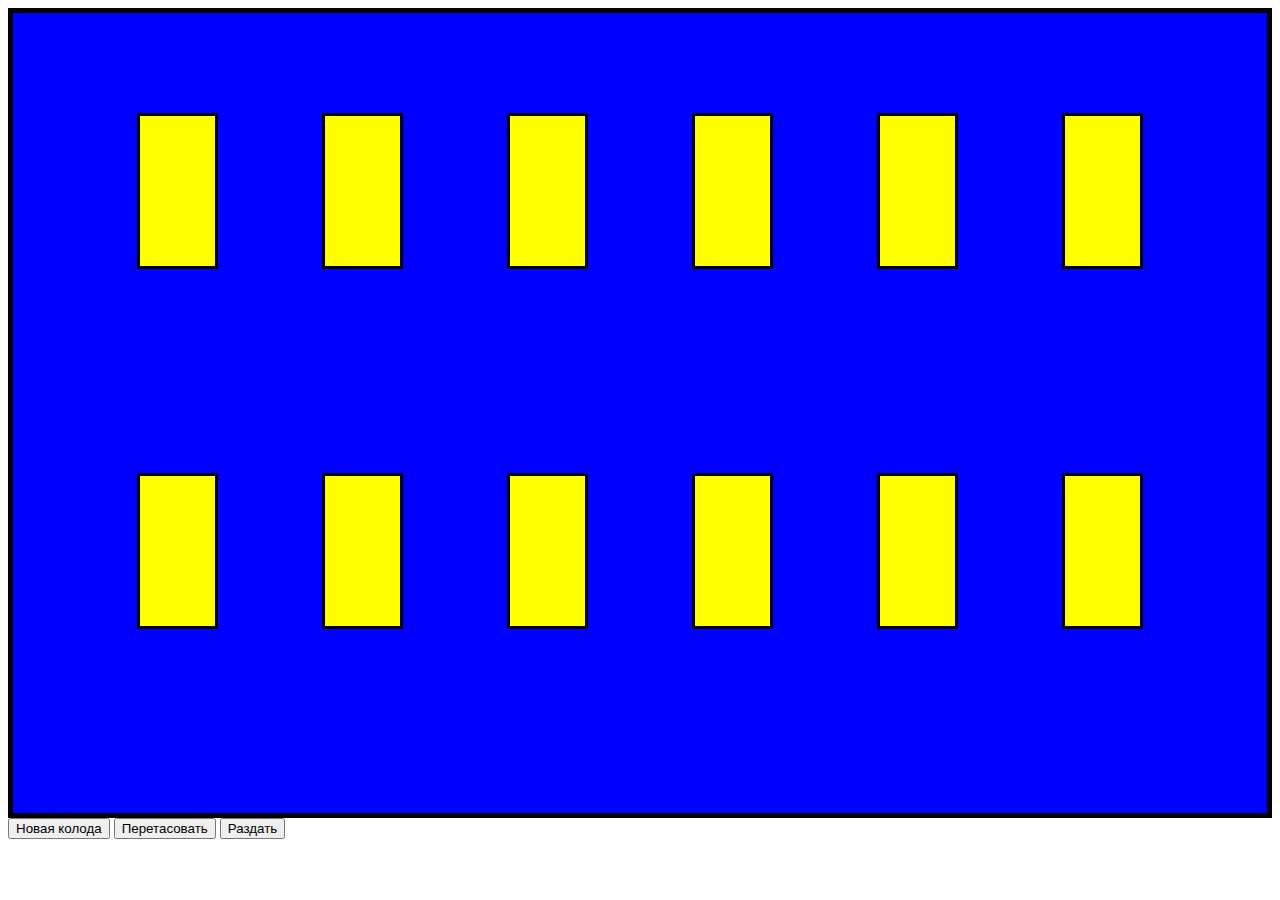
<file: Site.html>
<html>
	<head>
		<meta http-equiv="Content-Type" content="text/html; charset=utf-8">
		<title>Game</title>
		<link rel="stylesheet" href="StylesBJ.css">
	</head>
	<body>
		<script src="jscode.js"></script>
		<div class="table">
			<div class="cards">
			</div>
			<div class="cards">
			</div>
			<div class="cards">
			</div>
			<div class="cards">
			</div>
			<div class="cards">
			</div>
			<div class="cards">
			</div>
<br>
			<div class="cards">
			</div>
			<div class="cards">
			</div>
			<div class="cards">
			</div>
			<div class="cards">
			</div>
			<div class="cards">
			</div>
			<div class="cards">
			</div>
		</div>
			<input value="Новая колода" onclick="newdeck()" type="button">
			<input value="Перетасовать" onclick="cards.sort(compareRandom)" type="button">
			<input value="Раздать" onclick="alert( cards.shift())" type="button">
	<body>
</html>
</file>
<file: StylesBJ.css>
.table {
	border: thick solid black;
	background-color: blue;
	height: 800px;
	text-align: center;
}
.cards {
	border: solid black;
	background-color: yellow;
	height: 150px;
	width: 75px;
	display: inline-block;
	margin: 100 50;
	
}
</file>
